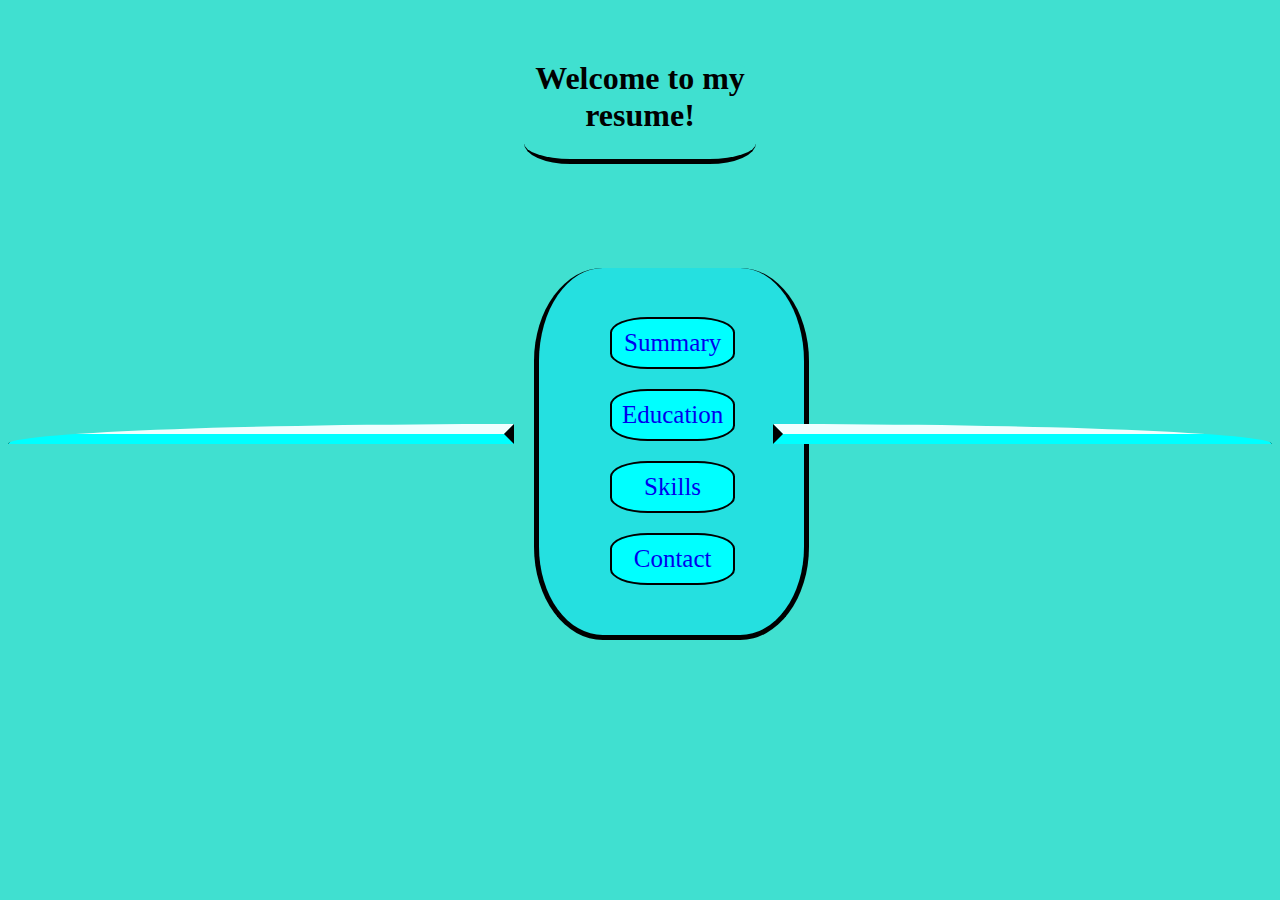
<file: index.html>
<!DOCTYPE html>
<html lang="en">
    <head>
        <title>The 2nd Version of my project</title>
        <meta charset="UTF-8">
        <link rel="stylesheet" href="">
        <link rel="stylesheet" href="./Style.css">
    </head>
    <body>
        <div id="index1stDiv">
            <h1>Welcome to my resume!</h1>
            <div>
                <ul>
                    <li>
                        <a href="./Summary.html" draggable="false" >Summary</a>
                    </li>
                    <li>
                        <a href="./Education/Education.html" draggable="false">Education</a>
                    </li>
                    <li>
                        <a href="./Skills.html" draggable="false">Skills</a>
                    </li>
                    <li>
                        <a href="./Contact.html" draggable="false">Contact</a>
                    </li>
                </ul>
            </div>
        </div>
        <div id="Design"></div>
        <div id="Design2"></div>
    </body>
</html>
</file>
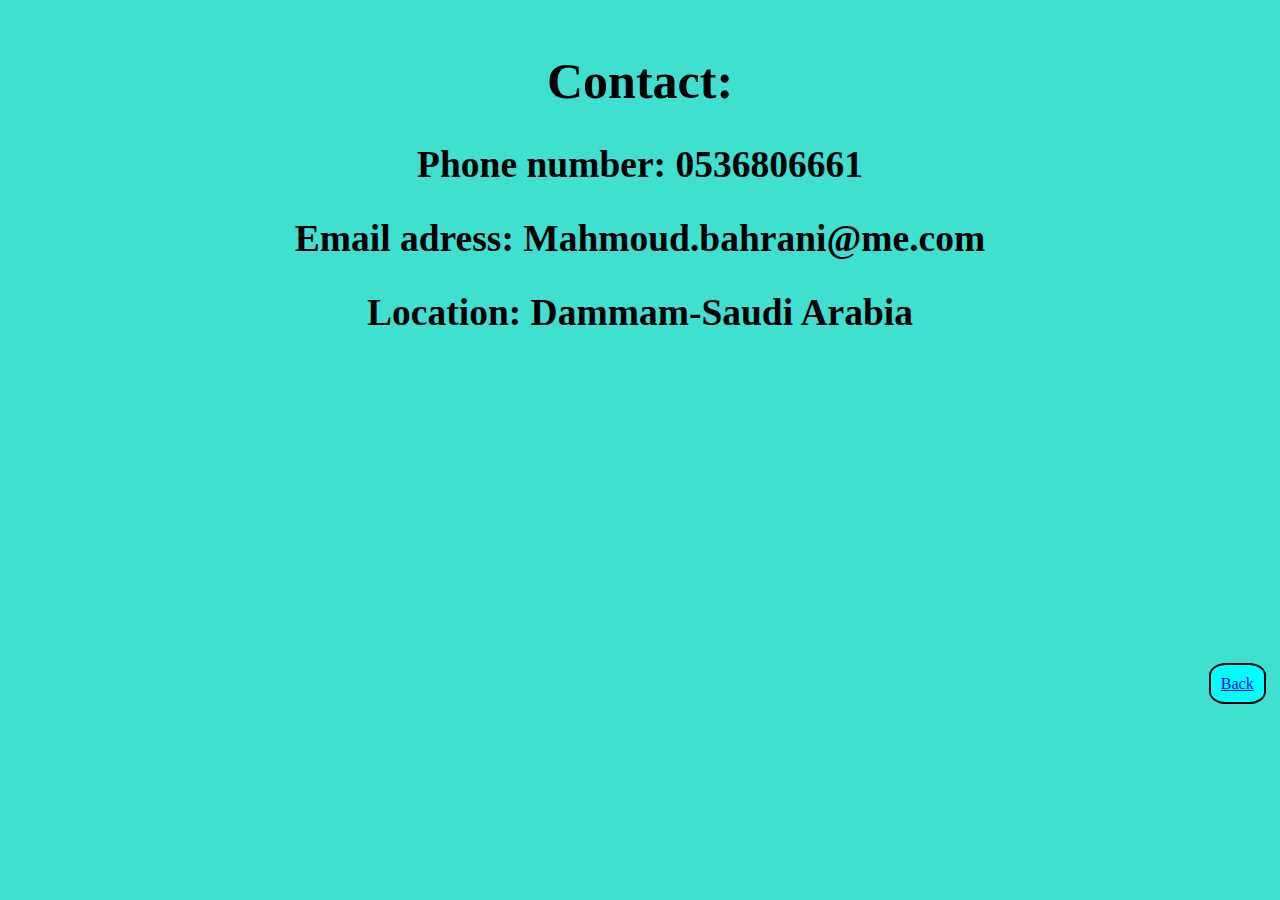
<file: Contact.html>
<!DOCTYPE html>
<html lang="en">
    <head>
        <title>Contact</title>
        <meta charset="UTF-8">
        <link rel="stylesheet" href="./Style2.css">
    </head>
    <body>
        <div>
            <h1><strong>Contact:</strong></h1>
            <h2>Phone number: 0536806661</h2>
            <h2>Email adress: Mahmoud.bahrani@me.com</h2>
            <h2>Location: Dammam-Saudi Arabia</h2>
        </div>
        <a href="./index.html" draggable="false" id="back">Back</a>
    </body>
</html>
</file>
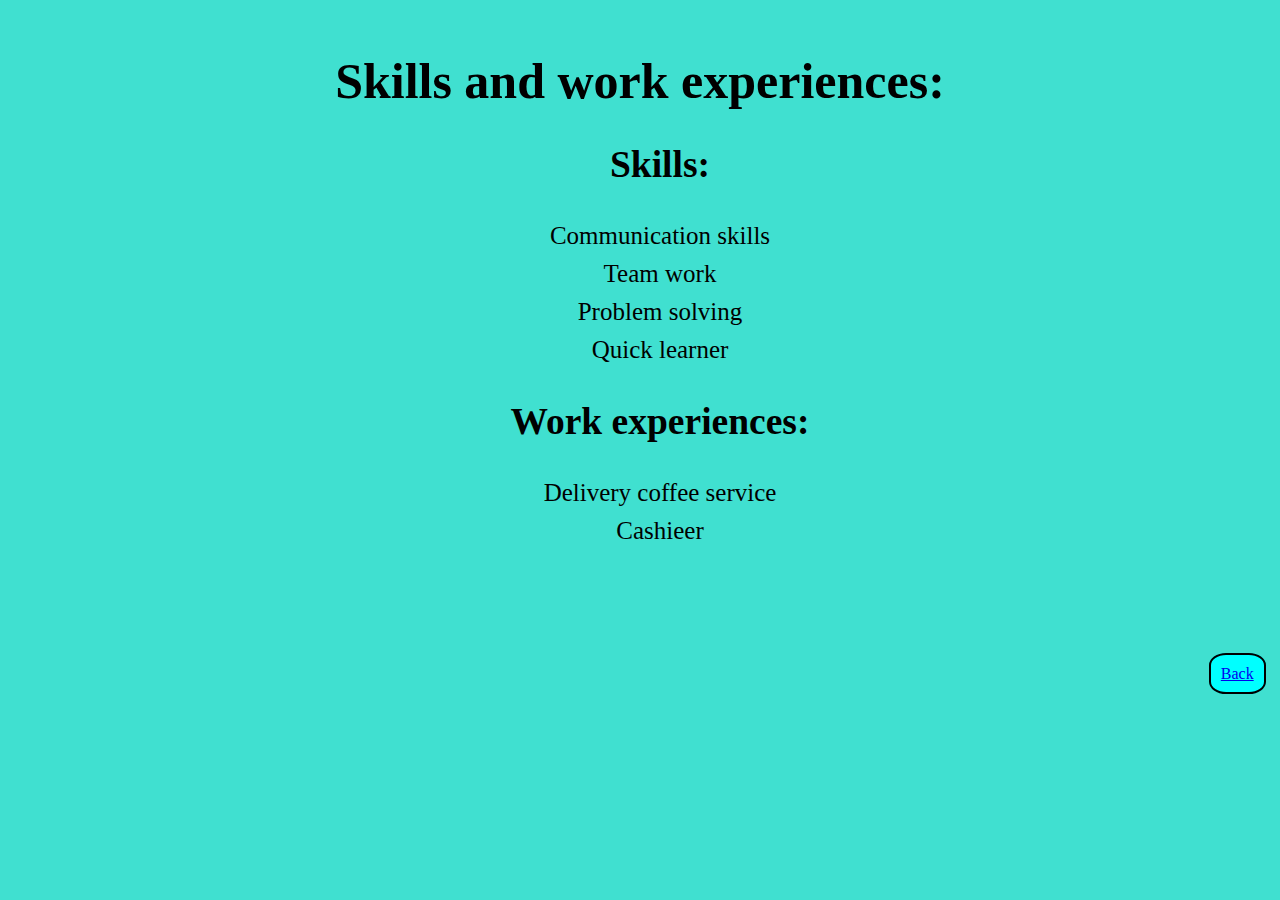
<file: Skills.html>
<!DOCTYPE html>
<html lang="en">
    <head>
        <title>Skills and Work EXP</title>
        <meta charset="UTF-8">
        <link rel="stylesheet" href="./Style3.css">
    </head>
    <body>
        
        <div>
            <h1>Skills and work experiences:</h1>
            <ul> <h2>Skills:</h2>
                <li>Communication skills</li>
                <li>Team work</li>
                <li>Problem solving</li>
                <li>Quick learner</li>
            </ul>
            <ul> <h2>Work experiences:</h2>
                <li>Delivery coffee service</li>
                <li>Cashieer</li>
            </ul>
        </div>
        <a href="./index.html" draggable="false" id="back">Back</a>
    </body>
</html>
</file>
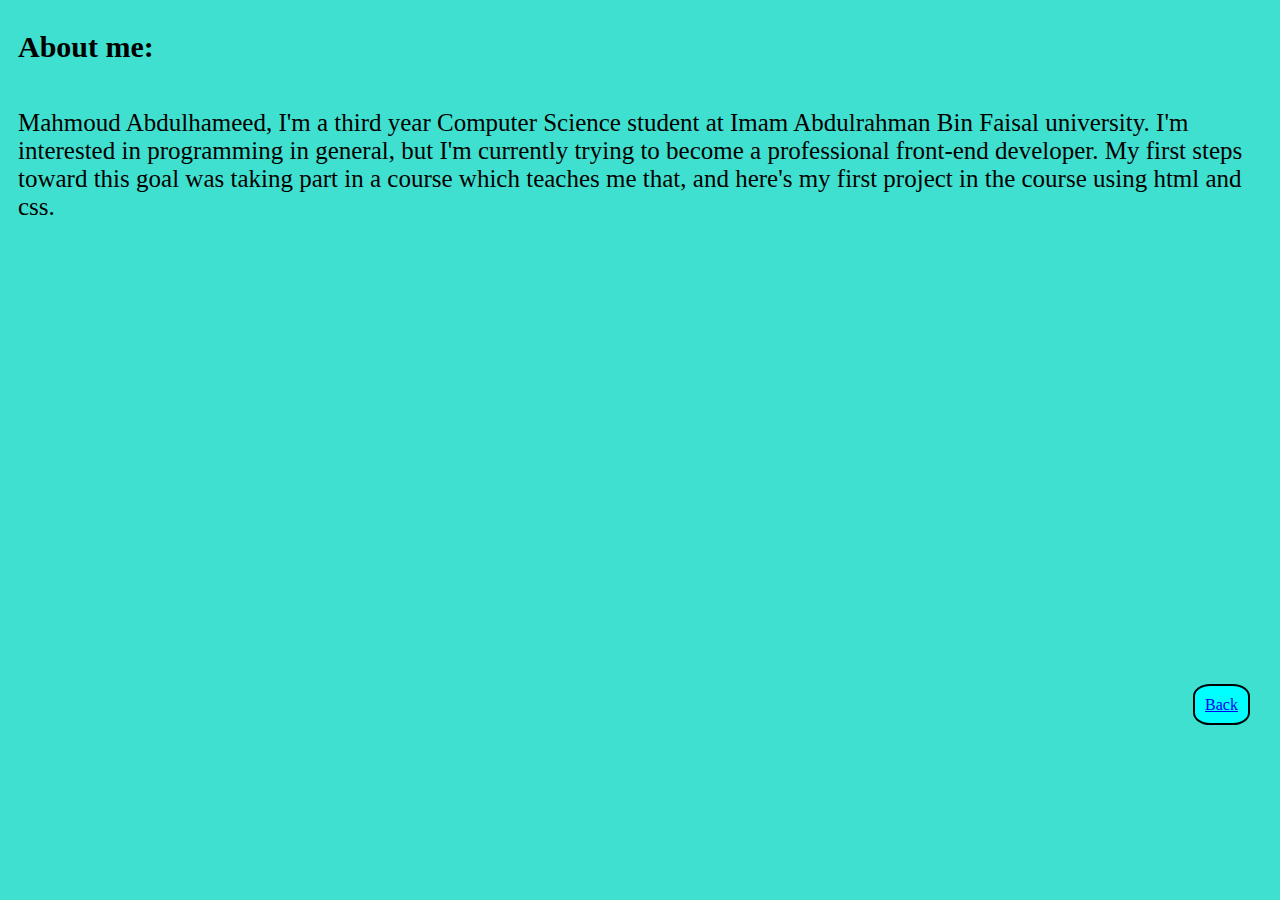
<file: Summary.html>
<!DOCTYPE html>
<html lang="en">
    <head>
        <title>Summary</title>
        <meta charset="UTF-8">
        <link rel="stylesheet" href="./Style.css">
    </head>
    <body>
        <h1 id="About">About me:</h1>
        <p id="p">Mahmoud Abdulhameed, I'm a third year Computer Science student at Imam Abdulrahman Bin Faisal university.
            I'm interested in programming in general, but I'm currently trying to become a professional front-end developer.
            My first steps toward this goal was taking part in a course which teaches me that, and here's my first project in the course 
            using html and css.</p>
        <a href="./index.html" draggable="false" id="back">Back</a>
    </body>
</html>
</file>
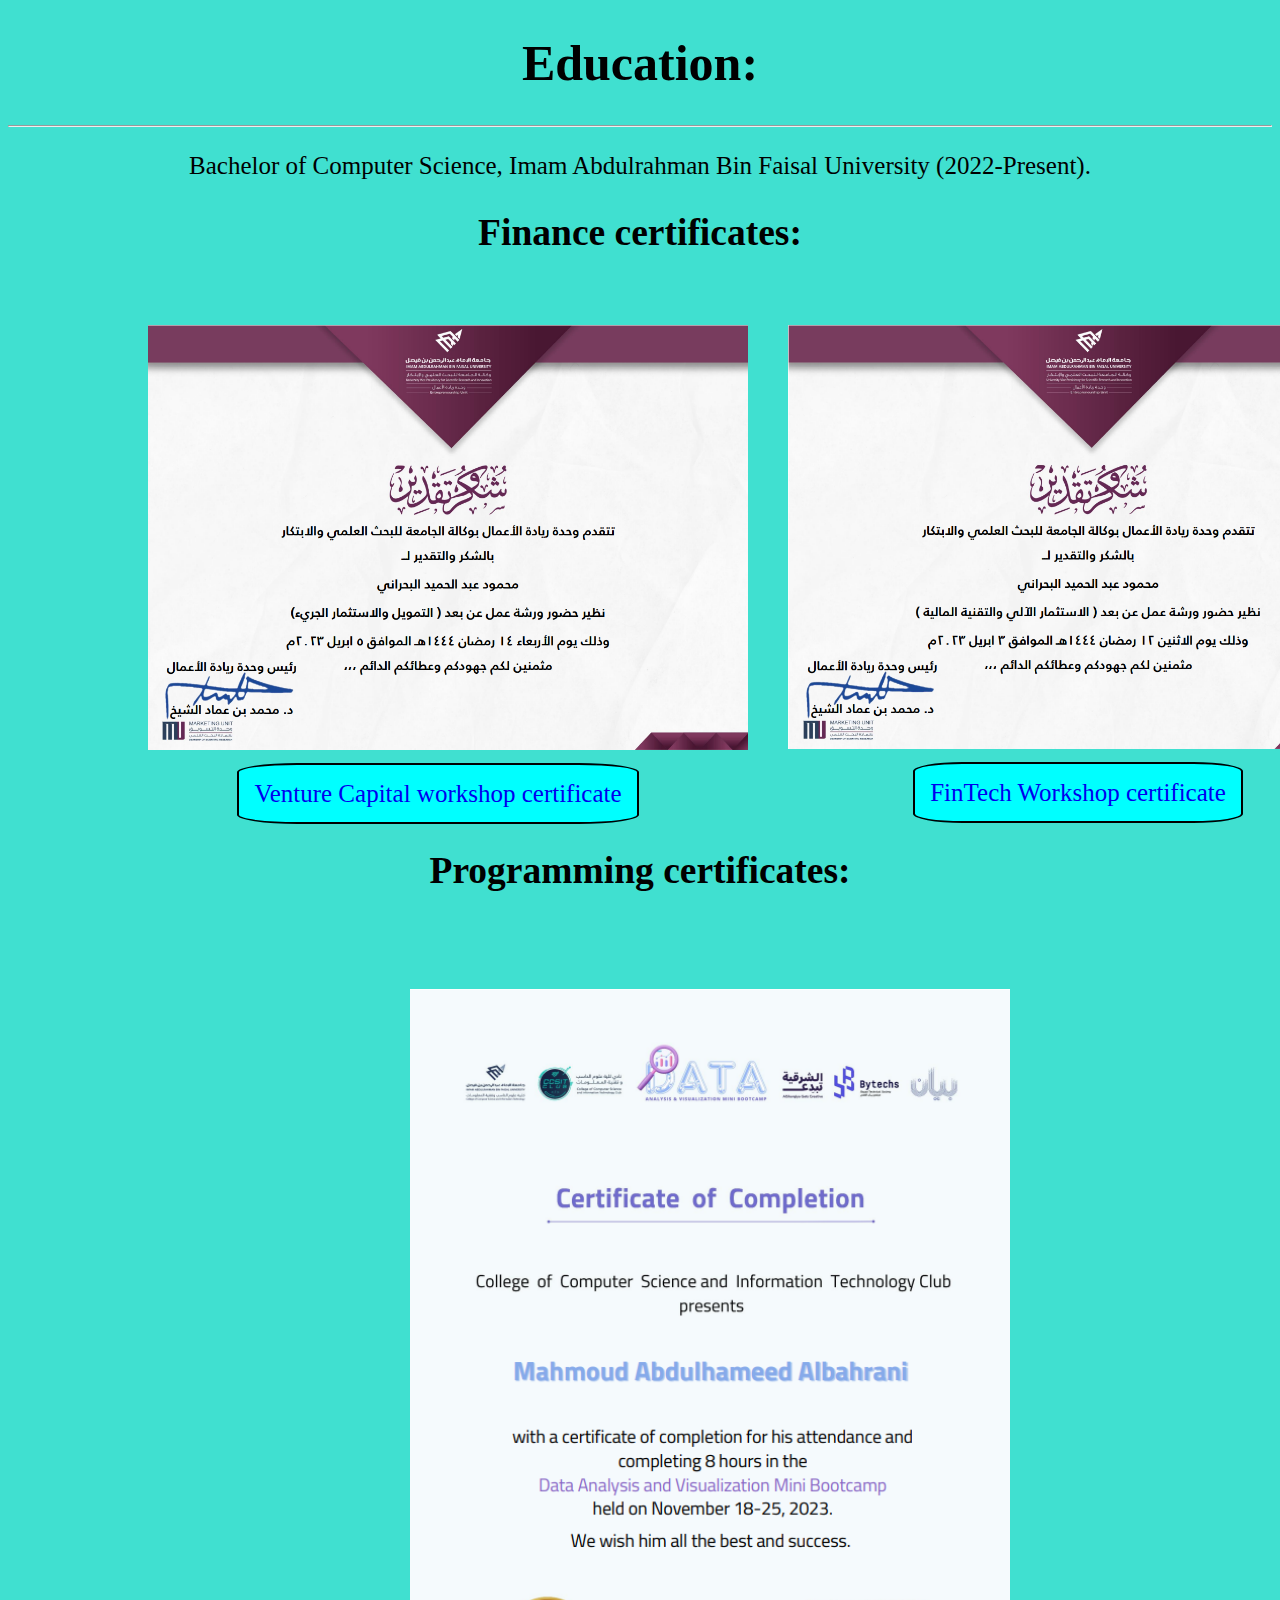
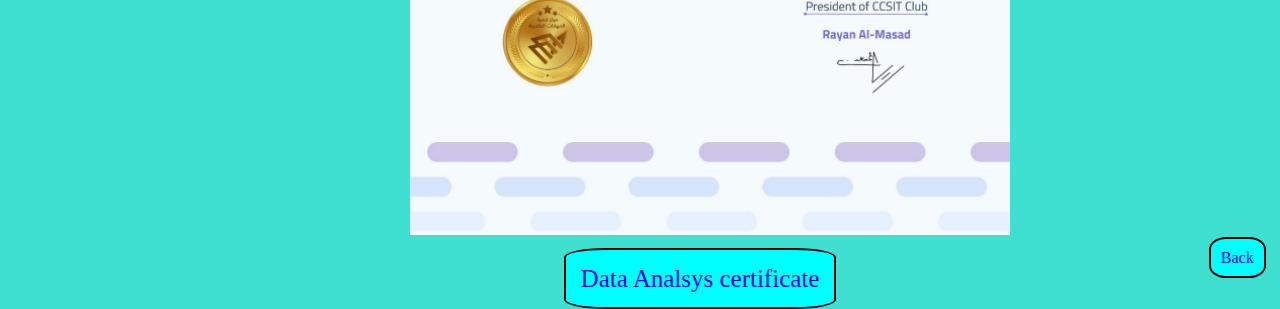
<file: Education/Education.html>
<!DOCTYPE html>
<html lang="en">
    <head>
        <title>Education</title>
        <meta charset="UTF-8">
        <link rel="stylesheet" href="./Education.css">
    </head>
    <body>
        <div id="Div1">
            <h1>Education:</h1>
            <hr>
            <p>Bachelor of Computer Science, Imam Abdulrahman Bin Faisal University (2022-Present).</p>
            <div>
                <h2>Finance certificates:</h2>
                <ul>
                    <li>
                        <img src="./Finance/venture.png">
                        <a href="./Finance/التمويل والاستثمار الجريء-95.pdf" draggable="false">Venture Capital workshop certificate</a>
                    </li>
                    <li>
                        <img src="./Finance/fintech.png">
                        <a href="./Finance/ورشة الاستثمار الآلي والتقنية المالية--171.pdf" draggable="false">FinTech Workshop certificate</a>
                    </li>
                </ul>
                <h2>Programming certificates:</h2>
                <ul id="ProgImg">
                    <li>
                        <img src="./Programming/PoweBiCer.png">
                        <a href="./Programming/DataAnalsysCertificate.pdf" draggable="false">Data Analsys certificate</a>
                    </li>
                </ul>
            </div>
        </div>
        <a href="../index.html" draggable="false" id="back">Back</a>
    </body>
</html>
</file>
<file: Style.css>
* {
    background-color: turquoise;
    text-align: center;
}
#index1stDiv {
    margin-left: 40%;
    margin-right: 40%;
    position: relative;
    top: 50px;
}
#index1stDiv h1, #index1stDiv div, #index1stDiv ul, #index1stDiv li{
    margin: 10px;
}
#index1stDiv > div {
    font-size: 25px;
    position: absolute;
    top: 180%;
}
#index1stDiv ul{
    background-color: rgb(37, 224, 224);
    border: solid black;
    border-width: 0px 5px 5px 5px;
    border-radius: 25%;
    padding: 10%;
    padding-right: 90px;
    padding-left: 10px;
}
#index1stDiv li {
    background-color: aqua;
    border: 2px solid black;
    border-radius: 30%;
    padding: 10px;
    margin: 20px;
    position: relative;
    left: 25%;
    text-align: center;
    list-style: none;
}
#index1stDiv a{
    text-align: center;
    background-color: aqua;
    text-decoration: none;
}
h1 {
    border: solid black;
    border-width: 0px 0px 5px 0px;
    border-radius: 20%;
    padding-bottom: 10%;
}
#Design {
    border:10px solid black;
    border-top-color: azure;
    border-bottom-color: aqua;
    border-top-left-radius: 100%;
    margin-right: 60%;
    position: relative;
    top: 300px;

}
#Design2 {
    border:10px solid black;
    border-top-color: azure;
    border-bottom-color: aqua;
    border-top-right-radius: 100%;
    margin-left: 60.5%;
    position: relative;
    top: 280px;

}
#p {
    font-size: 25px;
    text-align: left;
    padding: 10px;
}
#back {
    background-color: aqua;
    border: 2px solid black;
    border-radius: 30%;
    padding: 10px;
    text-align: center;
    position: relative !important; 
    top: 440px;
    left: 46%;
}
h1#About{
    border: 0px;
    font-size: 30px;
    text-align: left;
    padding: 10px;
}
</file>
<file: Style2.css>
* {
    background-color: turquoise;
}
div {
    font-size: 25px;
    text-align: center;
    padding: 10px;
}
li {
    list-style: none;
    padding: 5px;
}
#back {
    background-color: aqua;
    border: 2px solid black;
    border-radius: 30%;
    padding: 10px;
    text-align: center;
    position: relative !important; 
    top: 300px;
    left: 95%;
}
</file>
<file: Style3.css>
* {
    background-color: turquoise;
}
div {
    font-size: 25px;
    text-align: center;
    padding: 10px;
}
li {
    list-style: none;
    padding: 5px;
}
#back {
    background-color: aqua;
    border: 2px solid black;
    border-radius: 30%;
    padding: 10px;
    text-align: center;
    position: relative !important; 
    top: 80px;
    left: 95%;
}
</file>
<file: Education/Education.css>
* {
    background-color: turquoise;
}
#Div1 {
    text-align: center;
    font-size: 25px;
}
img, ul{
    position: relative;
    left: 50px;
    padding: 20px;
    display: flex;
    list-style: none;
    width: 600px;
}
a {
    background-color: aqua;
    border: 2px solid black;
    border-radius: 15%;
    padding: 15px;
    text-align: center;
    position: relative;
    top: 10px;
    left: 40px;
    text-decoration: none;
}
#ProgImg {
    position: absolute;
    left: 25%;
}
#back {
    background-color: aqua;
    border: 2px solid black;
    border-radius: 30%;
    padding: 10px;
    text-align: center;
    position: relative !important; 
    top: 925px;
    left: 95%;
}
</file>
